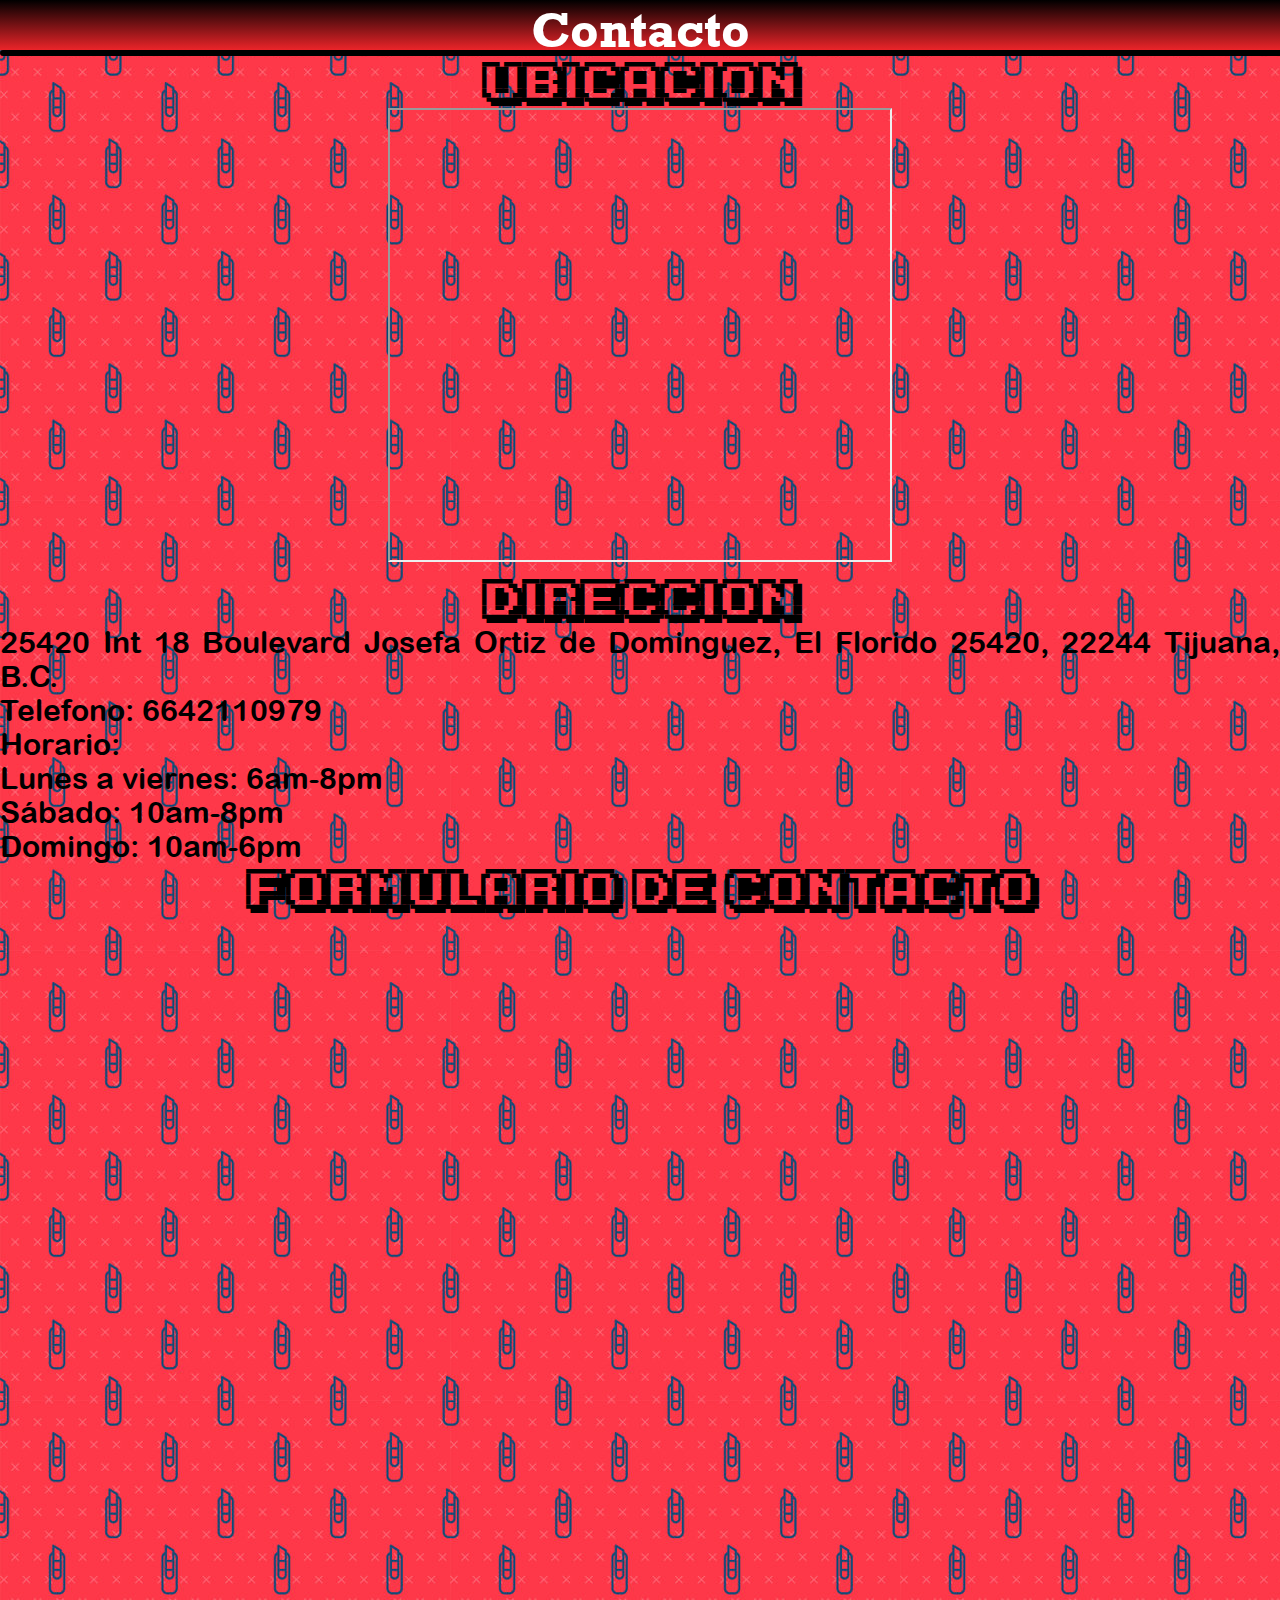
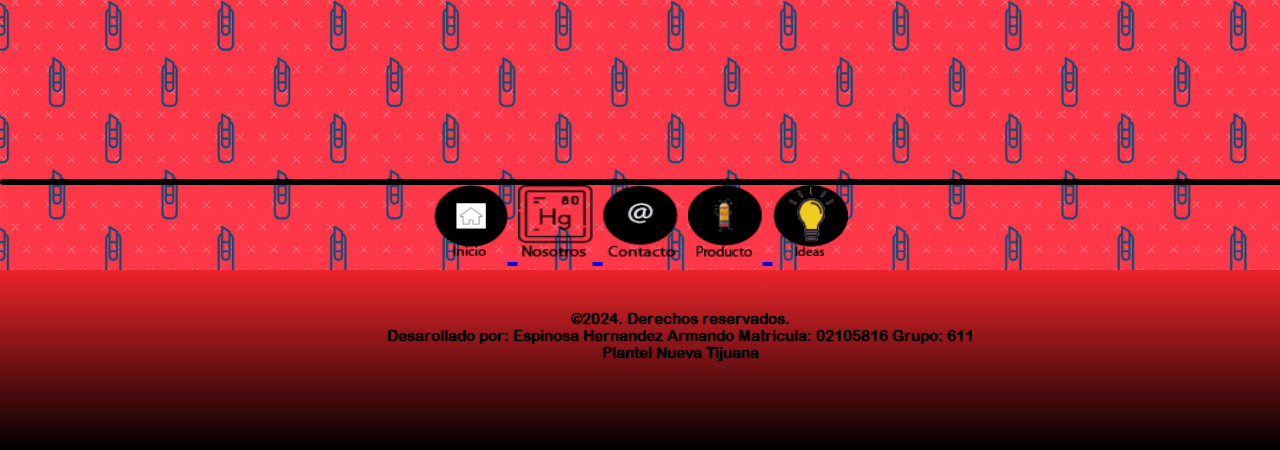
<file: HTML/Contacto.html>
<!Doctype html>
<html>
	<head>
		<title>
			Contacto-Papeler&iacute;a Hg Mercury
		</title>
		<!--Icono :D -->
		<link rel="shortcut icon" href="../Imagenes/Icono.jpg">
		<link rel="stylesheet" href="../CSS/estilo.css">
	</head>
	<!--Color del fondo y texto :D -->
	<body>
		<center>
		<!--Tamaño y tipo de letra :D -->
			<div id="top">
				<p class="titulo-EX">
					Contacto <br>
				<p>
			</div>
			<div id="principal">
			<hr>
			
			<p class="titulos">
				Ubicacion <br>
				<iframe src="https://www.google.com/maps/embed?pb=!1m18!1m12!1m3!1d3366.4439171070703!2d-116.88291572437603!3d32.4608163000783!2m3!1f0!2f0!3f0!3m2!1i1024!2i768!4f13.1!3m3!1m2!1s0x80d93eb74ed271e3%3A0xd0b3abc06228ffc7!2sPapeler%C3%ADa%20Hg%20Mercury!5e0!3m2!1ses!2smx!4v1709220478329!5m2!1ses!2smx" width="500" height="450" style="border:2;" allowfullscreen="" loading="lazy" referrerpolicy="no-referrer-when-downgrade"></iframe>
			<p>
			<p class="titulos">
				Direccion
				<p>
			<p>
				25420 Int 18 Boulevard Josefa Ortiz de Dominguez, El Florido 25420, 22244 Tijuana, B.C. <br>
				Telefono: 6642110979 <br>
				Horario:<br>
				Lunes a viernes: 6am-8pm<br>
				S&aacute;bado: 10am-8pm<br>
				Domingo: 10am-6pm
			</p>
			<p class="titulos">
				Formulario de Contacto<br>
				<iframe src="https://docs.google.com/forms/d/e/1FAIpQLSdskpjCqiZRMXMQu3FYf896WQp3otR_ohyj9i0qOK1GaSW-OQ/viewform?embedded=true" width="640" height="853" frameborder="0" marginheight="0" marginwidth="0">Cargando…</iframe>
			<p>
			<hr>
			<a href="../index.html">
			<img src="../Imagenes/Inicio.png"class="img-press">
			</a>
			<a href="Nosotros.html">
			<img src="../Imagenes/Nosotros.png"class="img-press">
			</a>
			<img src="../Imagenes/Contacto.png"class="img-press">
			<a href="Productos.html">
			<img src="../Imagenes/Productos.png"class="img-press">
			</a>
			<a href="Idea.html">
			<img src="../Imagenes/Ideas.png"class="img-press"><br>
			</a>
			</div>
			<div id="piediv">
				<p class="pie">
					
						&copy;2024. Derechos reservados. <br> <!--Salto de linea :D -->
						Desarollado por: Espinosa Hernandez Armando Matricula: 02105816 Grupo: 611 <br>
						Plantel Nueva Tijuana
					
				<p>
			</div>
		</center> 
	</body>
</html>
</file>
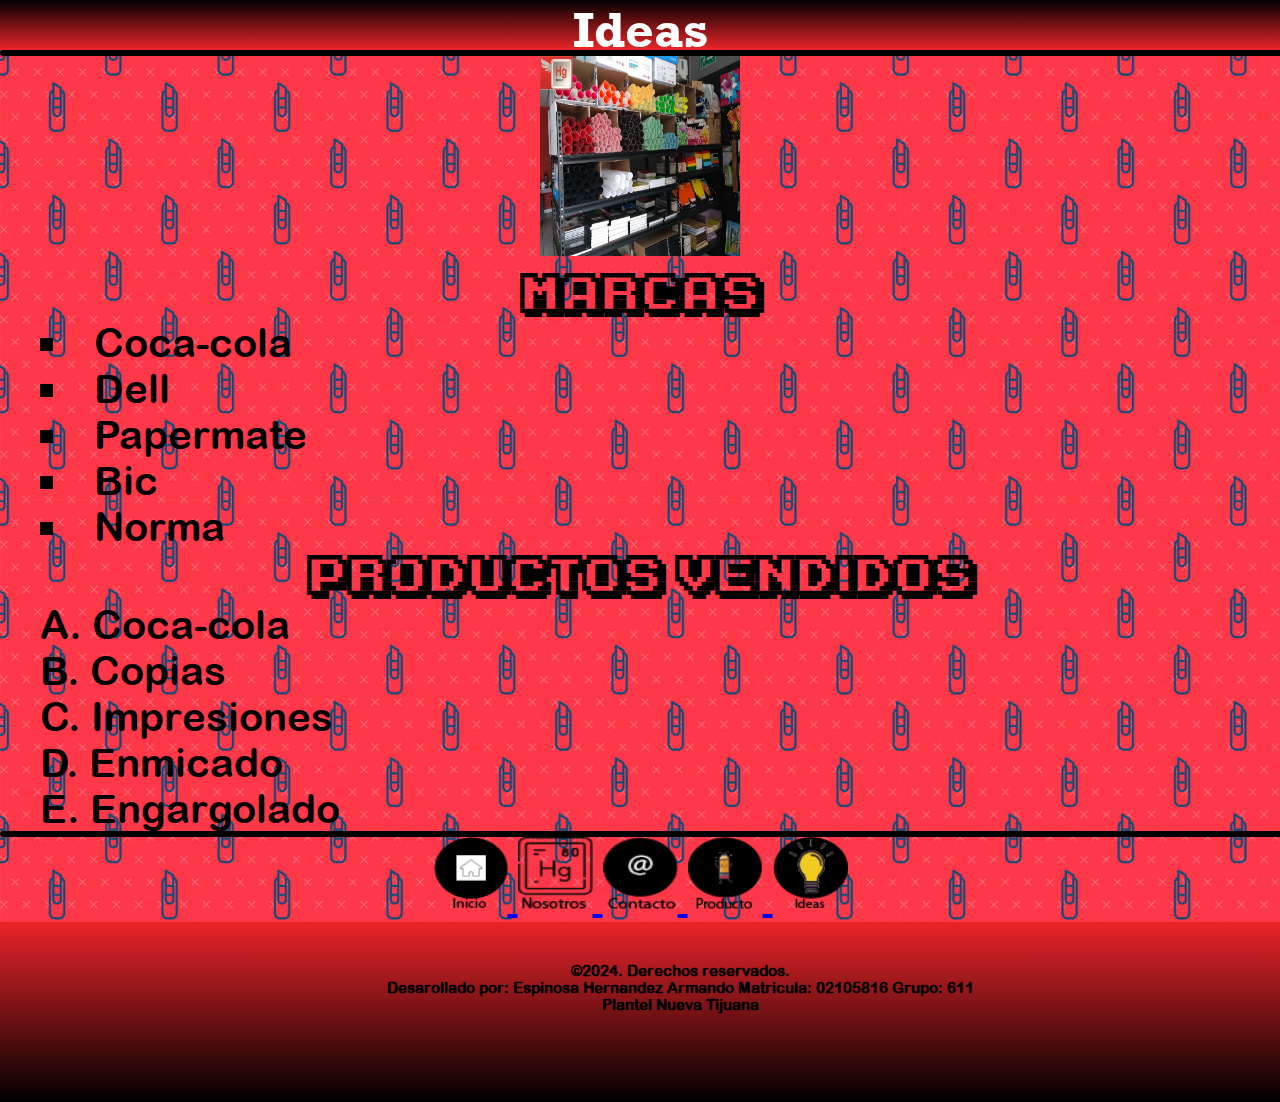
<file: HTML/Idea.html>
<!Doctype html>
<html>
	<head>
		<title>
			Ideas-Papeler&iacute;a Hg Mercury
		</title>
		<!--Icono :D -->
		<link rel="shortcut icon" href="../Imagenes/Icono.jpg">
		<link rel="stylesheet" href="../CSS/estilo.css">
	</head>
	<!--Color del fondo y texto :D -->
	<body>
		<center>
		<!--Tamaño y tipo de letra :D -->
			<div id="top">
				<p class="titulo-EX">
					Ideas <br>
				<p>
			</div>
			<div id="principal">
			<hr>
			
			<p class="titulos">
				<img src="../Imagenes/productos.jpg"class="img-lite"> <br>
				Marcas
			<p>
			<ul>
			
				<li>Coca-cola</li>
				<li>Dell</li>
				<li>Papermate</li>
				<li>Bic</li>
				<li>Norma</li>
			
			</ul>
			<p class="titulos">
				Productos vendidos
			<p>
			<ol>
			
				<li>Coca-cola</li>
				<li>Copias</li>
				<li>Impresiones</li>
				<li>Enmicado</li>
				<li>Engargolado</li>
			
			</ol>
			<hr>
			<a href="../index.html">
			<img src="../Imagenes/Inicio.png"class="img-press">
			</a>
			<a href="Nosotros.html">
			<img src="../Imagenes/Nosotros.png"class="img-press">
			</a>
			<a href="Contacto.html">
			<img src="../Imagenes/Contacto.png"class="img-press">
			</a>
			<a href="Productos.html">
			<img src="../Imagenes/Productos.png"class="img-press">
			</a>
			<img src="../Imagenes/Ideas.png"class="img-press"><br>
			</div>
			<div id="piediv">
				<p class="pie">
					
						&copy;2024. Derechos reservados. <br> <!--Salto de linea :D -->
						Desarollado por: Espinosa Hernandez Armando Matricula: 02105816 Grupo: 611 <br>
						Plantel Nueva Tijuana
					
				<p>
			</div>
		</center>
	</body>
</html>
</file>
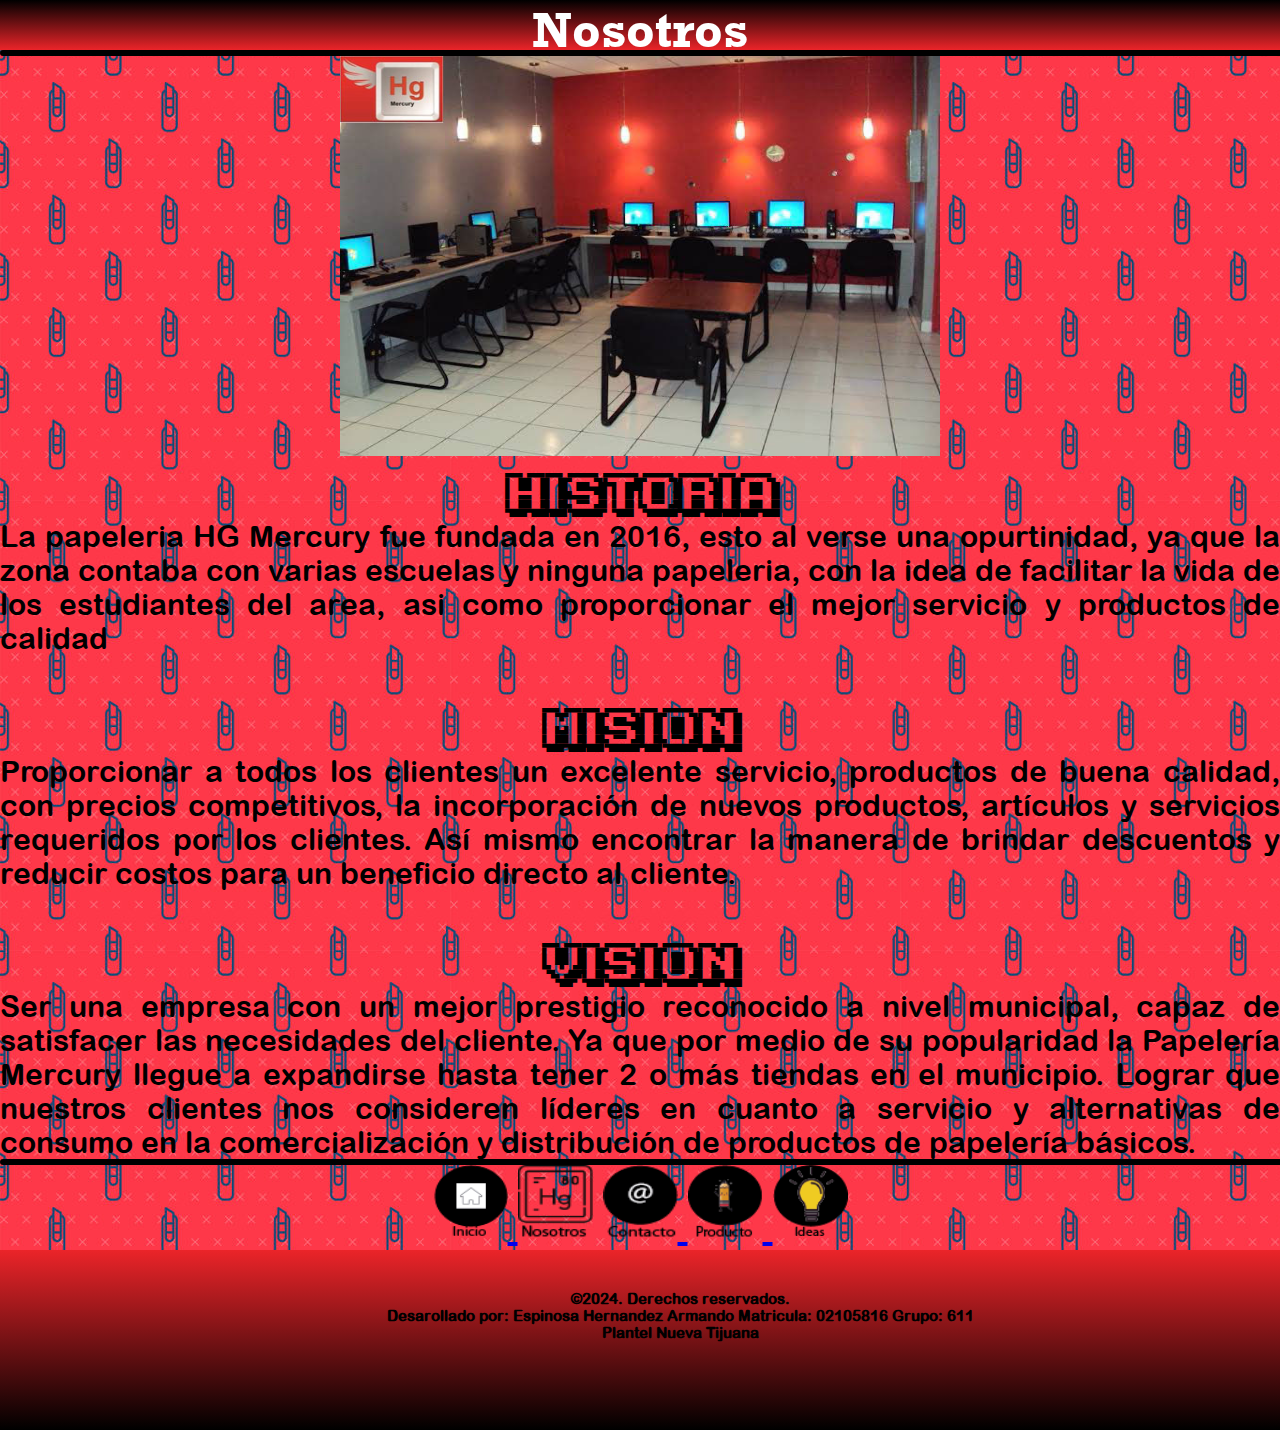
<file: HTML/Nosotros.html>
<!Doctype html>
<html>
	<head>
		<title>
			Nosotros-Papeler&iacute;a Hg Mercury
		</title>
		<!--Icono :D -->
		<link rel="shortcut icon" href="../Imagenes/Icono.jpg">
		<link rel="stylesheet" href="../CSS/estilo.css">
	</head>
	<!--Color del fondo y texto :D -->
	<body>
		<center>
		<!--Tamaño y tipo de letra :D -->
			<div id="top">
				<p class="titulo-EX">
					Nosotros <br>
				<p>
			</div>
			<div id="principal">
			<hr>
			<p class="titulos">
			<img src="../Imagenes/PC.jpg" class="img-EX"> <br>
				Historia<br>
			<p>
			
			<p>
				La papeleria HG Mercury fue fundada en 2016, esto al verse una opurtinidad, ya que la zona contaba con varias escuelas y ninguna papeleria, con la idea de facilitar la vida de los estudiantes del area, asi como proporcionar el mejor servicio y productos de calidad
			</p>
			<br>
			<p class="titulos">
				Mision<br>
			<p>
			<p>
				Proporcionar a todos los clientes un excelente servicio, productos de buena calidad, con precios competitivos, la incorporaci&oacute;n
				de nuevos productos, art&iacute;culos y servicios requeridos por los clientes. As&iacute; mismo encontrar la manera de brindar descuentos y
				reducir costos para un beneficio directo al cliente.
			</p>
			<br>
			<p class="titulos">
				Vision<br>
			<p>
			<p>
				Ser una empresa con un mejor prestigio reconocido a nivel municipal, capaz de satisfacer las necesidades del cliente. Ya que
				por medio de su popularidad la Papeler&iacute;a Mercury llegue a expandirse hasta tener 2 o m&aacute;s tiendas en el municipio. Lograr
				que nuestros clientes nos consideren l&iacute;deres en cuanto a servicio y alternativas de consumo en la comercializaci&oacute;n y distribuci&oacute;n de productos de papeler&iacute;a b&aacute;sicos.
			</p>
		
			<hr>
			<a href="../index.html">
			<img src="../Imagenes/Inicio.png"class="img-press">
			</a>
			<img src="../Imagenes/Nosotros.png"class="img-press">
			<a href="Contacto.html">
			<img src="../Imagenes/Contacto.png"class="img-press">
			</a>
			<a href="Productos.html">
			<img src="../Imagenes/Productos.png"class="img-press">
			</a>
			<a href="Idea.html">
			<img src="../Imagenes/Ideas.png"class="img-press"><br>
			</a>
			</div>
			<div id="piediv">
				<p class="pie">
					
						&copy;2024. Derechos reservados. <br> <!--Salto de linea :D -->
						Desarollado por: Espinosa Hernandez Armando Matricula: 02105816 Grupo: 611 <br>
						Plantel Nueva Tijuana
					
				<p>
			</div>
		</center>
	</body>
</html>
</file>
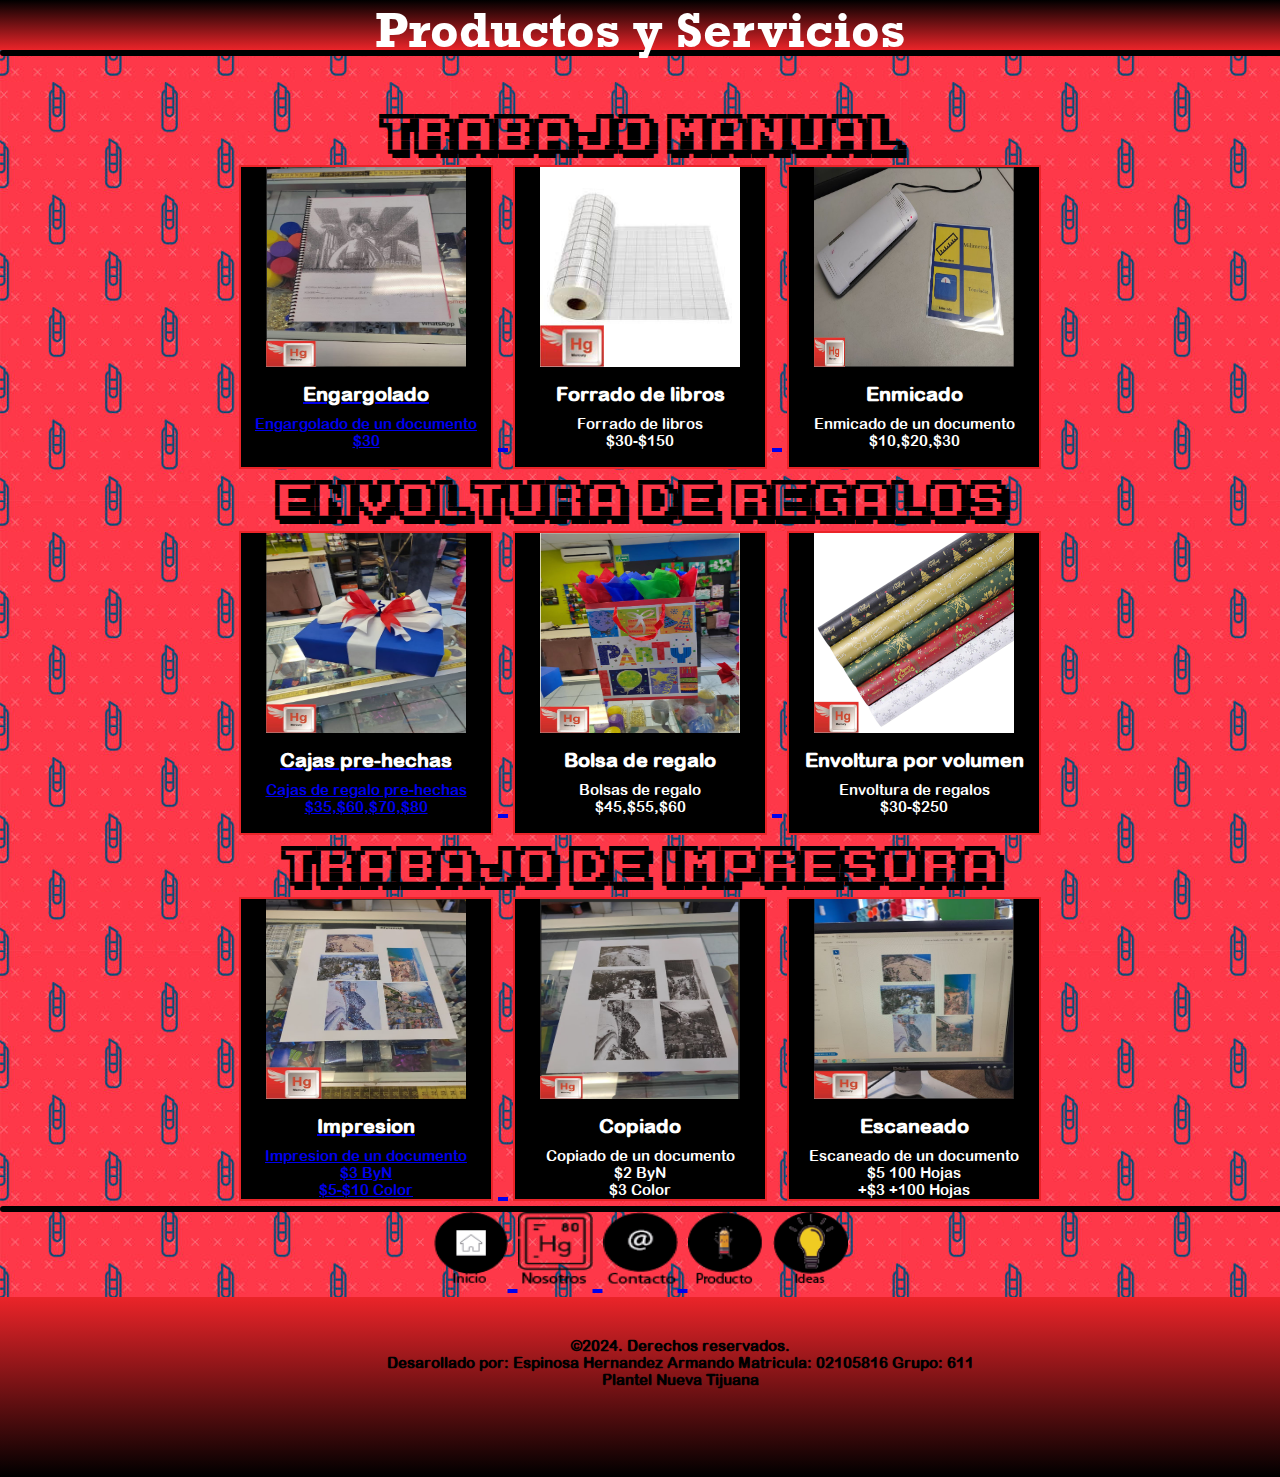
<file: HTML/Productos.html>
<!Doctype html>
<html>
	<head>
		<title>
			Productos y Servicios-Papeler&iacute;a Hg Mercury
		</title>
		<!--Icono :D -->
		<link rel="shortcut icon" href="../Imagenes/Icono.jpg">
		<link rel="stylesheet" href="../CSS/estilo.css">
	</head>
	<!--Color del fondo y texto :D -->
	<body>
		<center>
		<!--Tamaño y tipo de letra :D -->
			<div id="top">
				<p class="titulo-EX">
					Productos y Servicios <br>
				<p>
			</div>
			<div id="principal">
				
			<hr>
			
				<p class="titulos">
				 <br>
					Trabajo Manual
				<p>
				<a href="Engargolado.html">
				<div class="caja">
							<img src="../Imagenes/Engargolado.jpg" class="img-lite">
					<div class="caja-text">
					Engargolado
					</div>
					<div class="texto-extra">
					Engargolado de un documento <br>
					$30<br>
					</div>
				</div>
				</a>
				<a href="forrado.html">
				<div class="caja">
							<img src="../Imagenes/contact.jpg" class="img-lite">
					<div class="caja-text">
					Forrado de libros
					</div>
					<div class="texto-extra">
					Forrado de libros  <br>
					$30-$150<br>
					</div>
				</div>
				</a>
				<a href="enmicado.html">
				<div class="caja">
							<img src="../Imagenes/enmicado.jpg" class="img-lite">
					<div class="caja-text">
					Enmicado
					</div>
					<div class="texto-extra">
					Enmicado de un documento <br>
					$10,$20,$30<br>
					</div>
				</div>
				</a>
				<p class="titulos">
					Envoltura De Regalos
				<p>
				<a href="regalo.html">
				<div class="caja">
							<img src="../Imagenes/regalo.jpg" class="img-lite">
					<div class="caja-text">
					Cajas pre-hechas
					</div>
					<div class="texto-extra">
					Cajas de regalo pre-hechas <br>
					$35,$60,$70,$80
					</div>
				</div>
				</a>
				<a href="bolsa.html">
				<div class="caja">
							<img src="../Imagenes/bolsa.jpg" class="img-lite">
					<div class="caja-text">
					Bolsa de regalo
					</div>
					<div class="texto-extra">
					Bolsas de regalo <br>
					$45,$55,$60
					</div>
				</div>
				</a>
				<a href="p regalo.html">
				<div class="caja">
							<img src="../Imagenes/p regalo.jpg" class="img-lite">
					<div class="caja-text">
					Envoltura por volumen
					</div>
					<div class="texto-extra">
					Envoltura de regalos <br>
					$30-$250
					</div>
				</div>
				</a>
				<p class="titulos">
					Trabajo de Impresora
				<p>
				<a href="copia.html">
				<div class="caja">
							<img src="../Imagenes/copia.jpg" class="img-lite">
					<div class="caja-text">
					Impresion
					</div>
					<div class="texto-extra">
					Impresion de un documento <br>
					$3 ByN <br> $5-$10 Color<br>
					</div>
				</div>
				</a>
				
				
				<div class="caja">
				<a href="impreso.html">
							<img src="../Imagenes/impreso.jpg" class="img-lite">
				</a>
					<div class="caja-text">
					Copiado
					</div>
					<div class="texto-extra">
					Copiado de un documento <br>
					$2 ByN <br> $3 Color <br>
					</div>
				</div>
				
				<a href="escaneado.html">
				<div class="caja">
							<img src="../Imagenes/escaneado.jpg" class="img-lite">
					<div class="caja-text">
					Escaneado
					</div>
					<div class="texto-extra">
					Escaneado de un documento <br>
					$5 100 Hojas <br> +$3 +100 Hojas<br>
					</div>
				</div>
				</a>
				<hr>
				
				<a href="../index.html">
				<img src="../Imagenes/Inicio.png"class="img-press">
				</a>
				<a href="Nosotros.html">
				<img src="../Imagenes/Nosotros.png"class="img-press">
				</a>
				<a href="Contacto.html">
				<img src="../Imagenes/Contacto.png"class="img-press">
				</a>
				<img src="../Imagenes/Productos.png"class="img-press">
				<a href="Idea.html">
				<img src="../Imagenes/Ideas.png"class="img-press"><br>
				</a>
				</div>
			<div id="piediv">
				<p class="pie">
					
						&copy;2024. Derechos reservados. <br> <!--Salto de linea :D -->
						Desarollado por: Espinosa Hernandez Armando Matricula: 02105816 Grupo: 611 <br>
						Plantel Nueva Tijuana
					
				<p>
			</div>
		</center>
	</body>
</file>
<file: CSS/estilo.css>
body{
	background-image:url("../Imagenes/fondo5.jpg");
	color:#FFFFFF;
	font-family:Comfortaa, Roboto;
	font-size:40px;
}

p{
	font-family:letra2;
	text-align:justify;
	font-size:30px;
	color:#000000;
}

hr{
	border: 3px solid #000000;
	border-radius:5px;
	width:100%;
}

table,tr,td{
	
	border:4px solid #000000;
	background-color:#B6B6B6;
	border-spacing:0px;
	text-align:center;
	font-size:25px;
}
ul{
	font-family:letra2;
	list-style-type:square;
	list-style-position:inside;
	text-align:justify;
	color:black;
}
ol{
	font-family:letra2;
	list-style-type:upper-alpha;
	list-style-position:inside;
	text-align:justify;
	color:black;
}
.pie{
	font-size:15px;
	text-align:center;
	font-weight:bold;
}
.titulos{
	font-family:letra;
	font-size:45px;
	text-align:center;
	color:#000000;
	
}
.titulo-EX{
	font-family:fuente;
	font-size:50px;
	text-align:center;
	font-weight:bold;
	color:white;
}
.img-EX{
	height:400px;
	width:600px;
}

.img-controller{
	height:50px;
	width:50px;
	/*este espacio sobro*/
}
.img-lite{
	height:200px;
	width:200px;
}
.img-press{
	height:75px;
	width:75px;
}

div#top{
	padding:0px;
	width:100%;
	height:50px;
	/*background-color:#000000;*/
	background-image:linear-gradient(#000000,#EB2429);
}

div#piediv{
	padding:40px;
	width:100%;
	height:100px;
	/*background-color:#000000;*/
	background-image:linear-gradient(#EB2429,#000000);}

	*{
		margin:0px;
	}
	
	div#principal{
		width:100%;
	/*background-color:#000000;*/
	background-image:url("../Imagenes/fondo5.jpg");
	}
	div#productos{
		width:40%;
		text-align:left;
		display:inline-block;
		font-size:20px;
		font-family:Roboto;
		background:Grey;
		color:black;
		border:5px solid #000000;
		
	}
	@font-face{
		font-family:fuente;
		src:url("../Fonts/ROCK.TTF");
		color:black;
	}
	@font-face{
		font-family:letra;
		src:url("../Fonts/ka1.ttf");
		color: #000000;
	}
	@font-face{
		font-family:letra2;
		src:url("../Fonts/fon.TTF");
	}
	.caja{
		
		height:300px;
		width:250px;
		background:#000000;
		border: 2px solid #EB2429;
		margin: 5px;
		color:white;
		text-align:center;
		display:inline-block;
	}
	.caja:hover{
		box-shadow: 0 0 10px red;
		transform:scale(1.3);
	}
	.caja-text{
		font-family:letra2;
		padding-top:5px;
		padding-bottom:5px;
		font-size:20px;
		color:white;
		font-weight:bold;
	}
	.texto-extra{
		font-family:letra2;
		padding-top:5px;
		font-size:15px;
	}
	
	.carrousel{
		width:600px;
		margin:auto;
		box-sizing:border-box;
	}
	
	.contecarrousel{
		width:100%;
		height:400px;
		overflow:hidden;
		box-sizing:border-box;
	}
	.itemcarrousel{
		position:relative;
		width:100%;
		height:100%;
		box-sizing:border-box;
	}
	
	.itemcarrouselcard{
		width:100%;
		height:100%;
		box-sizing:border-box;
		/*este espacio sobro*/
	}
	
	.itemcarrouselarrows{
		position:absolute;
		top:0;
		bottom:0;
		left:0;
		right:0;
		height:100%;
		width:100%;
		display:flex;
		align-items:center;
		justify-content:space-between;
		padding:20px;
		box-sizing:border-box;
	}
	.itemcarrouselarrows>i:hover{
		cursor:pointer;
	}
	.contecarrouselcontroller{
		width:100%;
		display:flex;
		justify-content:space-evenly;
	}
	.contecarrouselcontroller>a{
		text-decoration:none;
		font-size:32px;
		color:gray;
	}
	.itemcarrouseolarrows>a>i{
		color:white;
	}
</file>
